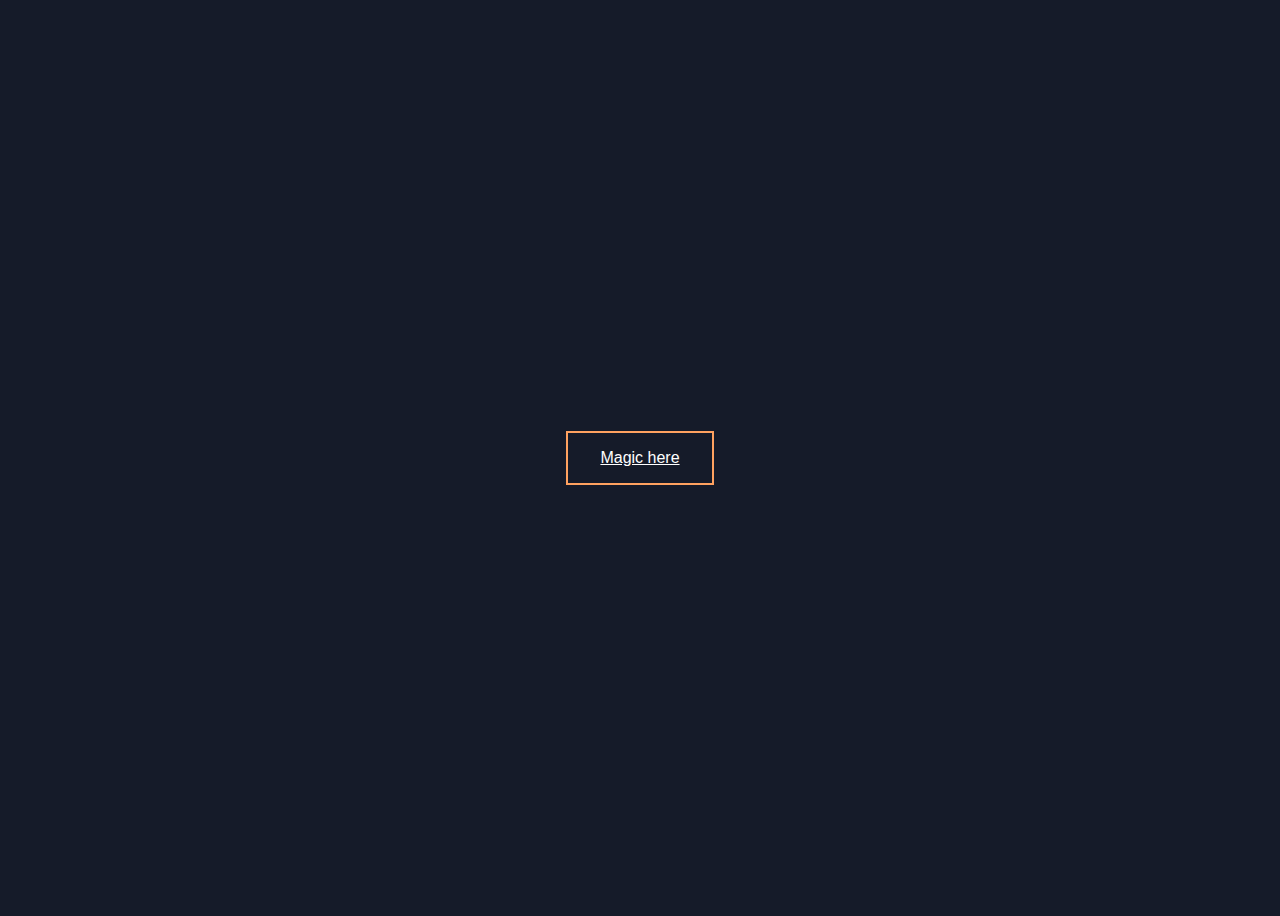
<file: index.html>
<!DOCTYPE html>
<html lang="en">

<head>
    <meta charset="UTF-8">
    <meta http-equiv="X-UA-Compatible" content="IE=edge">
    <meta name="viewport" content="width=device-width, initial-scale=1.0">
    <title>CSS DEMO</title>
    <link href="https://fonts.googleapis.com/css2?family=Roboto:wght@100&display=swap" rel="stylesheet">
    <link rel="stylesheet" href="kip.css">
</head>

<body>
    <div id="open">
        <a href="hello2.html"> <button id="open1"><a href="hello2.html">Magic here</a></button></a>
    </div>
</body>

</html>
</file>
<file: kip.css>
body {
    font-family: 'Roboto' sans-serif;
    display: flex;
    align-items: center;
    justify-content: center;
    height: 100vh;
    background-color: #151b29;
}

button {
    background: none;
    color: #ffa260;
    border: 2px solid;
    padding: 1em 2em;
    font-size: 1em;
    transition: all 0.1s;
}

a {
    color: white;
}

button:hover {
    border-color: #f1ff5c;
    color: white;
    box-shadow: 0 0.5em 0.5em -0.4em #f1ff5c;
    transform: translateY(-0.25em);
}
</file>
